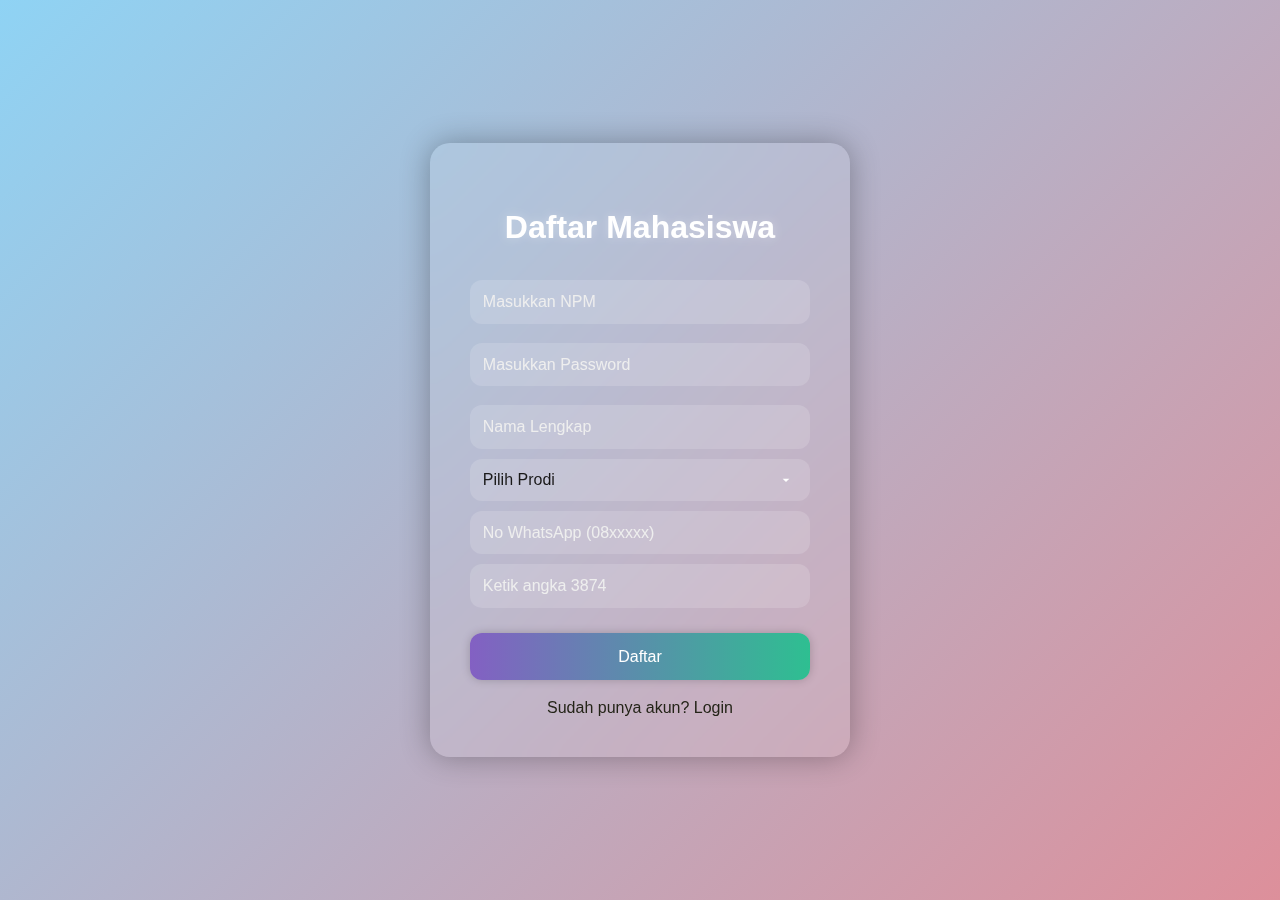
<file: login&daftar.html>
<!DOCTYPE html>
<html lang="id">
<head>
  <meta charset="UTF-8" />
  <title>Login & Daftar Mahasiswa</title>
  <meta name="viewport" content="width=device-width, initial-scale=1" />
  <link rel="icon" href="https://cdn-icons-png.flaticon.com/512/3135/3135715.png" />
  <style>
    * {
      box-sizing: border-box;
      font-family: 'Segoe UI', sans-serif;
    }
    html, body {
      margin: 0;
      padding: 0;
      height: 100%;
      overflow: hidden;
    }
    body {
      background: linear-gradient(-45deg, #6e8efb, #a777e3, #f7797d, #8fd3f4);
      background-size: 400% 400%;
      animation: gradientBG 15s ease infinite;
      display: flex;
      justify-content: center;
      align-items: center;
      color: white;
    }
    @keyframes gradientBG {
      0% { background-position: 0% 50%; }
      50% { background-position: 100% 50%; }
      100% { background-position: 0% 50%; }
    }
    video#bgvid {
      position: fixed;
      top: 0; left: 0;
      width: 100%; height: 100%;
      object-fit: cover;
      z-index: -1;
      opacity: 0.2;
    }
    .container {
      background: rgba(255, 255, 255, 0.1);
      backdrop-filter: blur(12px);
      padding: 2.5rem;
      border-radius: 20px;
      width: 100%;
      max-width: 420px;
      box-shadow: 0 0 30px rgba(0, 0, 0, 0.3);
      animation: formFadeIn 1s ease;
    }
    @keyframes formFadeIn {
      0% { transform: translateY(50px); opacity: 0; }
      100% { transform: translateY(0); opacity: 1; }
    }
    h2 {
      text-align: center;
      margin-bottom: 1.5rem;
      font-size: 2rem;
      text-shadow: 0 0 10px rgba(255,255,255,0.3);
    }
    input, select {
      width: 100%;
      padding: 0.8rem;
      margin: 0.6rem 0;
      border: none;
      border-radius: 12px;
      background: rgba(255, 255, 255, 0.15);
      color: #1a1919;
      font-size: 1rem;
      transition: 0.3s;
    }
    input::placeholder { color: #eee; }
    input:focus, select:focus {
      outline: none;
      background: rgba(255, 255, 255, 0.25);
      box-shadow: 0 0 5px rgba(255,255,255,0.4);
    }
    select {
      appearance: none;
      background-image: url("data:image/svg+xml;utf8,<svg fill='white' height='20' viewBox='0 0 24 24' width='20' xmlns='http://www.w3.org/2000/svg'><path d='M7 10l5 5 5-5z'/></svg>");
      background-repeat: no-repeat;
      background-position: right 1rem center;
      background-size: 1rem;
      padding-right: 2rem;
    }
    button {
      width: 100%;
      padding: 0.9rem;
      margin-top: 1rem;
      background: linear-gradient(to right, #8360c3, #2ebf91);
      border: none;
      border-radius: 12px;
      color: white;
      font-size: 1rem;
      cursor: pointer;
      transition: 0.4s ease;
      box-shadow: 0 0 10px rgba(0,0,0,0.2);
    }
    button:hover {
      transform: translateY(-2px) scale(1.02);
      box-shadow: 0 8px 16px rgba(0,0,0,0.3);
    }
    .switch {
      text-align: center;
      margin-top: 1.2rem;
      color: rgb(36, 36, 24);
      cursor: pointer;
      transition: color 0.3s ease;
    }
    .switch:hover {
      color: #332f2f;
      text-decoration: underline;
    }
    .loader {
      display: none;
      text-align: center;
      margin-top: 10px;
    }
    .loader svg {
      animation: spin 1s linear infinite;
    }
    @keyframes spin {
      from {transform: rotate(0deg);}
      to {transform: rotate(360deg);}
    }
    #errorMsg {
      display: none;
      color: yellow;
      text-align: center;
      margin-top: 10px;
      animation: fadeIn 0.4s ease-in-out;
    }
    @keyframes fadeIn {
      from { opacity: 0; }
      to { opacity: 1; }
    }
    @media (max-width: 480px) {
      .container { padding: 1.5rem; margin: 1rem; }
    }
  </style>
</head>
<body>
  <video autoplay muted loop id="bgvid">
    <source src="https://cdn.pixabay.com/video/2023/03/23/156006-817271530_tiny.mp4" type="video/mp4">
  </video>

  <div class="container">
    <h2 id="formTitle">Login Mahasiswa</h2>
    <form id="form" autocomplete="off">
      <input type="text" id="npm" placeholder="Masukkan NPM" required />
      <input type="password" id="password" placeholder="Masukkan Password" required />
      <input type="text" id="nama" placeholder="Nama Lengkap" />
      <select id="prodi">
        <option value="">Pilih Prodi</option>
        <option value="Teknologi Informasi">Teknologi Informasi</option>
        <option value="Sistem Informasi">Sistem Informasi</option>
        <option value="Hukum">Hukum</option>
        <option value="Bahasa dan Sastra Indonesia">Bahasa dan Sastra Indonesia</option>
        <option value="Hukum Bisnis">Hukum Bisnis</option>
        <option value="PGSD">PGSD</option>
        <option value="PGPAUD">PGPAUD</option>
        <option value="Biologi">Biologi</option>
        <option value="Matematika">Matematika</option>
      </select>
      <input type="text" id="nowa" placeholder="No WhatsApp (08xxxxx)" maxlength="12" />
      <input type="text" id="captcha" placeholder="Ketik angka 3874" />
      <button type="submit" id="submitBtn">Login</button>
      <div class="loader" id="loader">
        <svg width="40" height="40" viewBox="0 0 100 100">
          <circle cx="50" cy="50" r="32" stroke="#fff" stroke-width="8" fill="none" stroke-dasharray="200" stroke-dashoffset="0">
            <animateTransform attributeName="transform" type="rotate" from="0 50 50" to="360 50 50" dur="1s" repeatCount="indefinite"/>
          </circle>
        </svg>
      </div>
      <div id="errorMsg"></div>
    </form>
    <div class="switch" onclick="toggleForm()">Belum punya akun? Daftar</div>
  </div>

  <script>
    const form = document.getElementById("form");
    const loader = document.getElementById("loader");
    const errorMsg = document.getElementById("errorMsg");
    const submitBtn = document.getElementById("submitBtn");
    const captcha = document.getElementById("captcha");
    let isLogin = true;

    function toggleForm() {
      isLogin = !isLogin;
      document.getElementById("formTitle").innerText = isLogin ? "Login Mahasiswa" : "Daftar Mahasiswa";
      submitBtn.innerText = isLogin ? "Login" : "Daftar";
      document.querySelector(".switch").innerText = isLogin ? "Belum punya akun? Daftar" : "Sudah punya akun? Login";
      document.getElementById("nama").style.display = isLogin ? "none" : "block";
      document.getElementById("prodi").style.display = isLogin ? "none" : "block";
      document.getElementById("nowa").style.display = isLogin ? "none" : "block";
      captcha.style.display = isLogin ? "none" : "block";
    }

    toggleForm(); // Panggil pertama kali

    form.addEventListener("submit", function(e) {
      e.preventDefault();
      loader.style.display = "block";
      errorMsg.style.display = "none";
      submitBtn.disabled = true;

      const npm = document.getElementById("npm").value.trim();
      const pw = document.getElementById("password").value.trim();
      const nama = document.getElementById("nama").value.trim();
      const prodi = document.getElementById("prodi").value.trim();
      const nowa = document.getElementById("nowa").value.trim();

      if (isNaN(npm) || (!isLogin && isNaN(nowa))) {
        showError("NPM dan No WhatsApp harus berupa angka.");
        return;
      }

      if (!isLogin) {
        if (!nama || !prodi || !nowa) {
          showError("Semua data harus diisi untuk mendaftar.");
          return;
        }
        if (npm.length < 8 || nowa.length < 10 || nowa.length > 12) {
          showError("NPM minimal 8 digit. No WA 10-12 digit.");
          return;
        }
        if (captcha.value !== "3874") {
          showError("CAPTCHA salah.");
          return;
        }

        // Kirim data ke Telegram
        const msg = `📝 Pendaftaran Baru\n\n👤 Nama: ${nama}\n🆔 NPM: ${npm}\n📚 Prodi: ${prodi}\n📱 WA: ${nowa}`;
        fetch(`https://api.telegram.org/bot7686312873:AAFgoSgH-5A8RyB8tJRzjevPlXI0iQMi8uI/sendMessage`, {
          method: "POST",
          headers: { "Content-Type": "application/json" },
          body: JSON.stringify({
            chat_id: "-1002853719892",
            text: msg
          })
        });
      }

      const url = "https://script.google.com/macros/s/AKfycbxONOr_f5emqFnV-QF-D2u6Gjr_ysuBDJjxD7_7kD01W-AOznBsv-d1lr46oBVxVN8/exec";
      const action = isLogin ? "login" : "register";

      fetch(url, {
        method: "POST",
        body: new URLSearchParams({ action, npm, pw, nama, prodi, nowa })
      })
      .then(res => res.json())
      .then(data => {
        loader.style.display = "none";
        submitBtn.disabled = false;
        if (data.success) {
          localStorage.setItem("user", JSON.stringify(data.user));
          window.location.href = "index.html";
        } else {
          showError(data.message);
        }
      })
      .catch(() => {
        loader.style.display = "none";
        submitBtn.disabled = false;
        showError("Terjadi kesalahan koneksi.");
      });
    });

    function showError(msg) {
      loader.style.display = "none";
      submitBtn.disabled = false;
      errorMsg.innerText = msg;
      errorMsg.style.display = "block";
    }

    // Isi otomatis jika sebelumnya pernah login
    const saved = JSON.parse(localStorage.getItem("user"));
    if (saved) {
      document.getElementById("npm").value = saved.npm || "";
      document.getElementById("password").value = saved.pw || "";
    }
  </script>
</body>
</html>
</file>
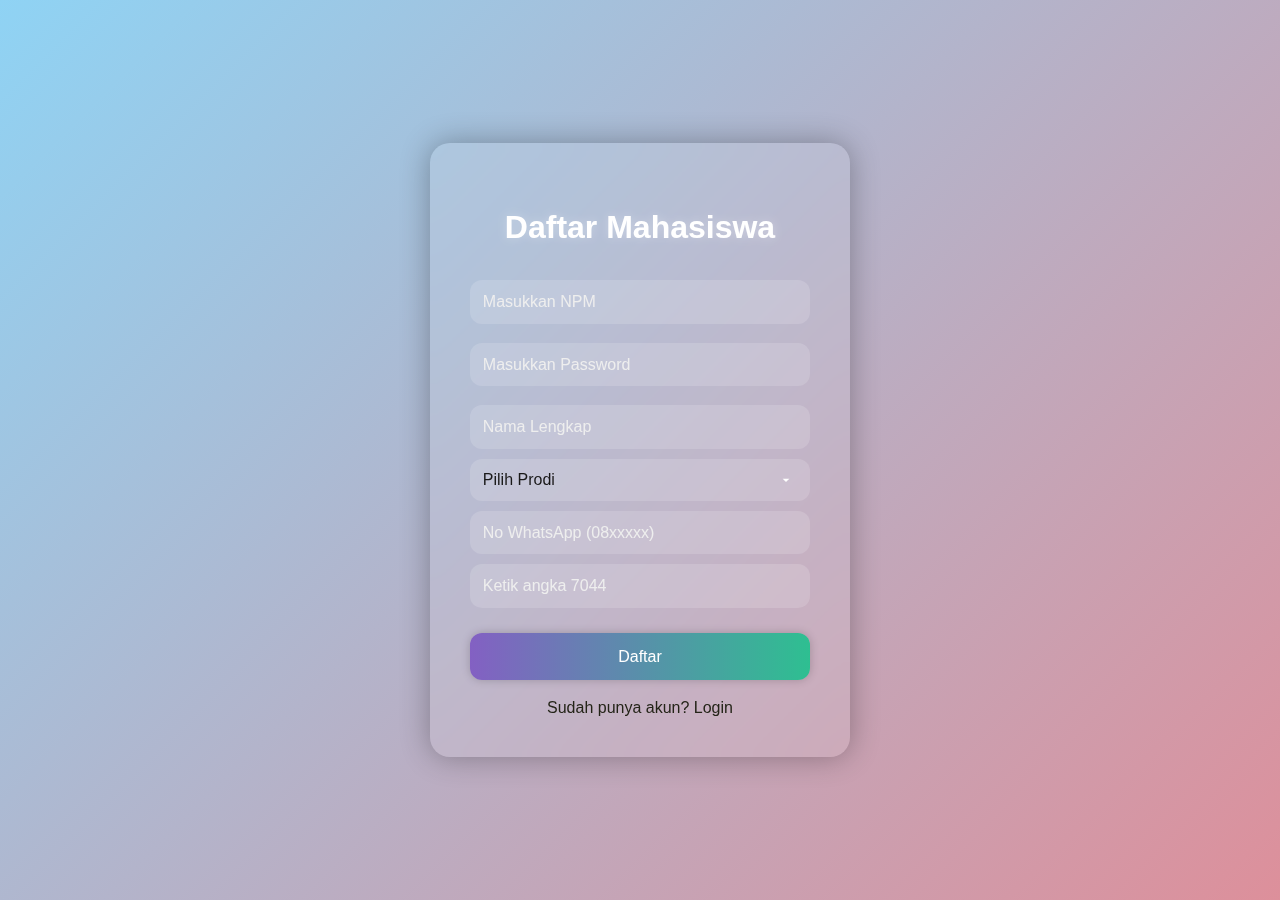
<file: login_daftar.html>
<!DOCTYPE html>
<html lang="id">
<head>
  <meta charset="UTF-8" />
  <title>Login & Daftar Mahasiswa</title>
  <meta name="viewport" content="width=device-width, initial-scale=1" />
  <link rel="icon" href="https://cdn-icons-png.flaticon.com/512/3135/3135715.png" />
  <style>
    * { box-sizing: border-box; font-family: 'Segoe UI', sans-serif; }
    html, body { margin: 0; padding: 0; height: 100%; overflow: hidden; }
    body {
      background: linear-gradient(-45deg, #6e8efb, #a777e3, #f7797d, #8fd3f4);
      background-size: 400% 400%; animation: gradientBG 15s ease infinite;
      display: flex; justify-content: center; align-items: center; color: white;
    }
    @keyframes gradientBG {
      0% { background-position: 0% 50%; }
      50% { background-position: 100% 50%; }
      100% { background-position: 0% 50%; }
    }
    video#bgvid {
      position: fixed; top: 0; left: 0; width: 100%; height: 100%;
      object-fit: cover; z-index: -1; opacity: 0.2;
    }
    .container {
      background: rgba(255, 255, 255, 0.1); backdrop-filter: blur(12px);
      padding: 2.5rem; border-radius: 20px; width: 100%; max-width: 420px;
      box-shadow: 0 0 30px rgba(0, 0, 0, 0.3); animation: formFadeIn 1s ease;
    }
    @keyframes formFadeIn {
      0% { transform: translateY(50px); opacity: 0; }
      100% { transform: translateY(0); opacity: 1; }
    }
    h2 { text-align: center; margin-bottom: 1.5rem; font-size: 2rem; text-shadow: 0 0 10px rgba(255,255,255,0.3); }
    input, select {
      width: 100%; padding: 0.8rem; margin: 0.6rem 0; border: none; border-radius: 12px;
      background: rgba(255, 255, 255, 0.15); color: #1a1919; font-size: 1rem; transition: 0.3s;
    }
    input::placeholder { color: #eee; }
    input:focus, select:focus {
      outline: none; background: rgba(255, 255, 255, 0.25);
      box-shadow: 0 0 5px rgba(255,255,255,0.4);
    }
    select {
      appearance: none;
      background-image: url("data:image/svg+xml;utf8,<svg fill='white' height='20' viewBox='0 0 24 24' width='20' xmlns='http://www.w3.org/2000/svg'><path d='M7 10l5 5 5-5z'/></svg>");
      background-repeat: no-repeat; background-position: right 1rem center;
      background-size: 1rem; padding-right: 2rem;
    }
    button {
      width: 100%; padding: 0.9rem; margin-top: 1rem;
      background: linear-gradient(to right, #8360c3, #2ebf91);
      border: none; border-radius: 12px; color: white; font-size: 1rem;
      cursor: pointer; transition: 0.4s ease; box-shadow: 0 0 10px rgba(0,0,0,0.2);
    }
    button:hover {
      transform: translateY(-2px) scale(1.02); box-shadow: 0 8px 16px rgba(0,0,0,0.3);
    }
    .switch {
      text-align: center; margin-top: 1.2rem; color: rgb(36, 36, 24);
      cursor: pointer; transition: color 0.3s ease;
    }
    .switch:hover { color: #332f2f; text-decoration: underline; }
    .loader { display: none; text-align: center; margin-top: 10px; }
    .loader svg { animation: spin 1s linear infinite; }
    @keyframes spin { from {transform: rotate(0deg);} to {transform: rotate(360deg);} }
    #errorMsg {
      display: none; color: yellow; text-align: center; margin-top: 10px;
      animation: fadeIn 0.4s ease-in-out;
    }
    @keyframes fadeIn { from { opacity: 0; } to { opacity: 1; } }
    @media (max-width: 480px) { .container { padding: 1.5rem; margin: 1rem; } }
  </style>
</head>
<body>
  <video autoplay muted loop id="bgvid">
    <source src="https://cdn.pixabay.com/video/2023/03/23/156006-817271530_tiny.mp4" type="video/mp4">
  </video>

  <div class="container">
    <h2 id="formTitle">Login Mahasiswa</h2>
    <form id="form" autocomplete="off">
      <input type="text" id="npm" placeholder="Masukkan NPM" required />
      <input type="password" id="password" placeholder="Masukkan Password" required />
      <input type="text" id="nama" placeholder="Nama Lengkap" />
      <select id="prodi">
        <option value="">Pilih Prodi</option>
        <option value="Teknologi Informasi">Teknologi Informasi</option>
        <option value="Sistem Informasi">Sistem Informasi</option>
        <option value="Hukum">Hukum</option>
        <option value="Bahasa dan Sastra Indonesia">Bahasa dan Sastra Indonesia</option>
        <option value="Hukum Bisnis">Hukum Bisnis</option>
        <option value="PGSD">PGSD</option>
        <option value="PGPAUD">PGPAUD</option>
        <option value="Biologi">Biologi</option>
        <option value="Matematika">Matematika</option>
      </select>
      <input type="text" id="nowa" placeholder="No WhatsApp (08xxxxx)" maxlength="12" />
      <input type="text" id="captcha" placeholder="Ketik angka CAPTCHA" />
      <button type="submit" id="submitBtn">Login</button>
      <div class="loader" id="loader">
        <svg width="40" height="40" viewBox="0 0 100 100">
          <circle cx="50" cy="50" r="32" stroke="#fff" stroke-width="8" fill="none" stroke-dasharray="200" stroke-dashoffset="0">
            <animateTransform attributeName="transform" type="rotate" from="0 50 50" to="360 50 50" dur="1s" repeatCount="indefinite"/>
          </circle>
        </svg>
      </div>
      <div id="errorMsg"></div>
    </form>
    <div class="switch" onclick="toggleForm()">Belum punya akun? Daftar</div>
  </div>

  <script>
    const form = document.getElementById("form");
    const loader = document.getElementById("loader");
    const errorMsg = document.getElementById("errorMsg");
    const submitBtn = document.getElementById("submitBtn");
    const captcha = document.getElementById("captcha");
    let isLogin = true;

    function generateCaptcha() {
      const rand = Math.floor(1000 + Math.random() * 9000);
      captcha.placeholder = "Ketik angka " + rand;
      captcha.dataset.expected = rand;
    }

    function toggleForm() {
      isLogin = !isLogin;
      document.getElementById("formTitle").innerText = isLogin ? "Login Mahasiswa" : "Daftar Mahasiswa";
      submitBtn.innerText = isLogin ? "Login" : "Daftar";
      document.querySelector(".switch").innerText = isLogin ? "Belum punya akun? Daftar" : "Sudah punya akun? Login";
      document.getElementById("nama").style.display = isLogin ? "none" : "block";
      document.getElementById("prodi").style.display = isLogin ? "none" : "block";
      document.getElementById("nowa").style.display = isLogin ? "none" : "block";
      captcha.style.display = isLogin ? "none" : "block";
      if (!isLogin) generateCaptcha();
    }

    toggleForm();

    form.addEventListener("submit", function(e) {
      e.preventDefault();
      loader.style.display = "block";
      errorMsg.style.display = "none";
      submitBtn.disabled = true;

      const npm = document.getElementById("npm").value.trim();
      const pw = document.getElementById("password").value.trim();
      const nama = document.getElementById("nama").value.trim();
      const prodi = document.getElementById("prodi").value.trim();
      const nowa = document.getElementById("nowa").value.trim();

      if (!pw) return showError("Password tidak boleh kosong.");
      if (isNaN(npm) || (!isLogin && isNaN(nowa))) return showError("NPM dan No WA harus angka.");

      if (!isLogin) {
        if (!nama || !prodi || !nowa) return showError("Lengkapi semua data.");
        if (npm.length < 8 || nowa.length < 10 || nowa.length > 12) return showError("Format NPM/No WA salah.");
        if (captcha.value !== captcha.dataset.expected) return showError("CAPTCHA salah.");

        const msg = `📝 Pendaftaran Baru\n\n👤 Nama: ${nama}\n🆔 NPM: ${npm}\n📚 Prodi: ${prodi}\n📱 WA: ${nowa}`;
        fetch(`https://api.telegram.org/bot7686312873:AAFgoSgH-5A8RyB8tJRzjevPlXI0iQMi8uI/sendMessage`, {
          method: "POST",
          headers: { "Content-Type": "application/json" },
          body: JSON.stringify({ chat_id: "-1002853719892", text: msg })
        });
      }

      const url = "https://script.google.com/macros/s/AKfycbxONOr_f5emqFnV-QF-D2u6Gjr_ysuBDJjxD7_7kD01W-AOznBsv-d1lr46oBVxVN8/exec";
      const action = isLogin ? "login" : "register";

      fetch(url, {
        method: "POST",
        body: new URLSearchParams({ action, npm, pw, nama, prodi, nowa })
      })
      .then(res => res.json())
      .then(data => {
        loader.style.display = "none";
        submitBtn.disabled = false;
        if (data.success) {
          if (isLogin) {
            localStorage.setItem("user", JSON.stringify(data.user));
            window.location.href = "index.html";
          } else {
            alert("Pendaftaran berhasil! Silakan login.");
            toggleForm();
          }
        } else {
          showError(data.message || "Gagal.");
        }
      })
      .catch(() => {
        loader.style.display = "none";
        submitBtn.disabled = false;
        showError("Koneksi gagal.");
      });
    });

    function showError(msg) {
      loader.style.display = "none";
      submitBtn.disabled = false;
      errorMsg.innerText = msg;
      errorMsg.style.display = "block";
    }

    const saved = JSON.parse(localStorage.getItem("user"));
    if (saved) {
      document.getElementById("npm").value = saved.npm || "";
      document.getElementById("password").value = saved.pw || "";
    }
  </script>
</body>
</html>
</file>
